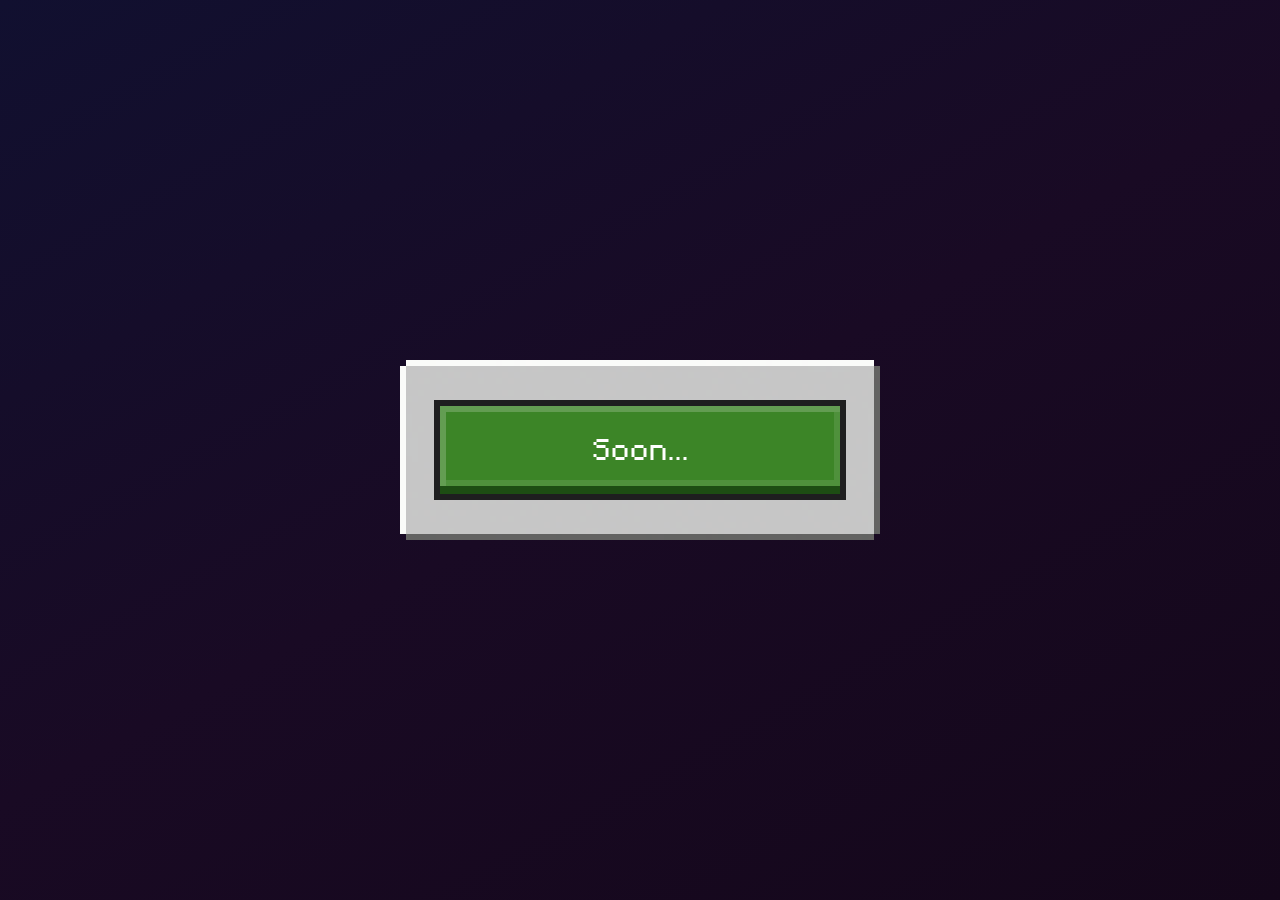
<file: index.html>
<!DOCTYPE html>
<html lang="en">
  <head>
    <meta charset="UTF-8" />
    <meta name="viewport" content="width=device-width, initial-scale=1" />
    <meta http-equiv="X-UA-Compatible" content="ie=edge" />
    <title>Soon...</title>
    <link rel="icon" type="image/x-icon" href="https://avatars.githubusercontent.com/u/133639371">
    <link rel="stylesheet" href="assets/css/mcbutton.css">
  </head>
  <body>
    <div id="threejs-bg"></div> <!-- Spoiler lol -->
    <main>
      <div class="container">
        <div class="mcbutton-wrapper">
          <div class="mcbutton-backend">
            <a draggable="false" href="https://github.com/MaximeriX" target="_blank"><div class="mcbutton"><div class="mcbutton-back"><div class="mcbutton-front">Soon...</div></div></div></a>
          </div>
        </div>
      </div>
    </main>
  <script src="assets/js/mcblogic.js"></script>
  </body>
</html>
</file>
<file: assets/css/mcbutton.css>
@font-face {
    font-family: 'Minecraft';
    src: url('../fonts/minecraft.woff') format('woff');
    font-weight: normal;
    font-style: normal;
}

body {
    margin: 0;
    padding: 0;
}

main {
    margin: 0;
    min-height: 100vh;
    display: flex;
    justify-content: center;
    align-items: center;
    background: #111030;
    background: linear-gradient(151deg, rgba(17, 16, 48, 1) 0%, rgba(25, 10, 36, 1) 50%, rgba(20, 7, 26, 1) 100%);
}

.container {
    display: flex;
    justify-content: center;
    align-items: center;
    min-height: 100vh;
    width: 100%;
}

.mcbutton-wrapper {
    position: relative;
    display: flex;
    width: 480px;
    height: 180px;
    justify-content: center;
    align-items: center;
    background-image: url('../images/inventory.png');
    background-size: 100% 100%;
    image-rendering: pixelated;
    image-rendering: -moz-crisp-edges;
    image-rendering: crisp-edges;
    z-index: 3;
}

.mcbutton-backend {
    font-family: 'Minecraft';
    font-size: 30px;
    pointer-events: all;
    position: relative;
    z-index: 5;
}

.mcbutton-backend a {
    text-decoration: none;
}

.mcbutton-back {
    background-color: #1d4d13;
    width: 100%;
    height: 100%;
    display: flex;
    justify-content: center;
    align-items: center;
    pointer-events: none;
}

.mcbutton {
    width: 400px;
    height: 80px;
    background-color: #1e1e1f;
    color: white;
    font-weight: 100;
    letter-spacing: 1px;
    border: 6px solid #1e1e1f;
    border-top: 14px solid #1e1e1f;
    user-select: none;
    pointer-events: none;
}

.mcbutton-front {
    background-color: #3c8527;
    width: 100%;
    height: 100%;
    display: flex;
    justify-content: center;
    align-items: center;
    margin-bottom: 16px;
    box-shadow:
    inset 0 6px #639d52,  /* top */
    inset 6px 0 #639d52,  /* left */
    inset 0 -6px #4f913c, /* bottom */
    inset -6px 0 #4f913c; /* right */
    cursor: pointer;
}

@media (hover: hover) {
    .mcbutton-front:hover {
        background-color: #377926;/* #2a641c; */
        margin-bottom: 16px;
        pointer-events: all;
        box-shadow:
        inset 0 6px #6ea55e,  /* top */
        inset 6px 0 #6ea55e,  /* left */
        inset 0 -6px #549443, /* bottom */
        inset -6px 0 #549443; /* right */
        /* inset 0 6px #7fa277,  /* top */
        /* inset 6px 0 #7fa277,  /* left */
        /* inset 0 -6px #699260, /* bottom */
        /* inset -6px 0 #699260; /* right */
    }
}

.mcbutton-front.active {
    background-color: #265e1b; /* #1d4d13 */
    margin-bottom: 0;
    box-shadow:
    inset 0 6px #75946f,  /* top */
    inset 6px 0 #75946f,  /* left */
    inset 0 -6px #5b7e54, /* bottom */
    inset -6px 0 #5b7e54; /* right */
}

.mcbutton-back:hover {
    background-color: #1d4d13;
}

.mcbutton-backend.active {
    padding-top: 8px;
}

.mcbutton.active {
    border-top: 6px solid #1e1e1f;
}

.mcbutton:active {
    border-top: 6px solid #1e1e1f;
}
</file>
